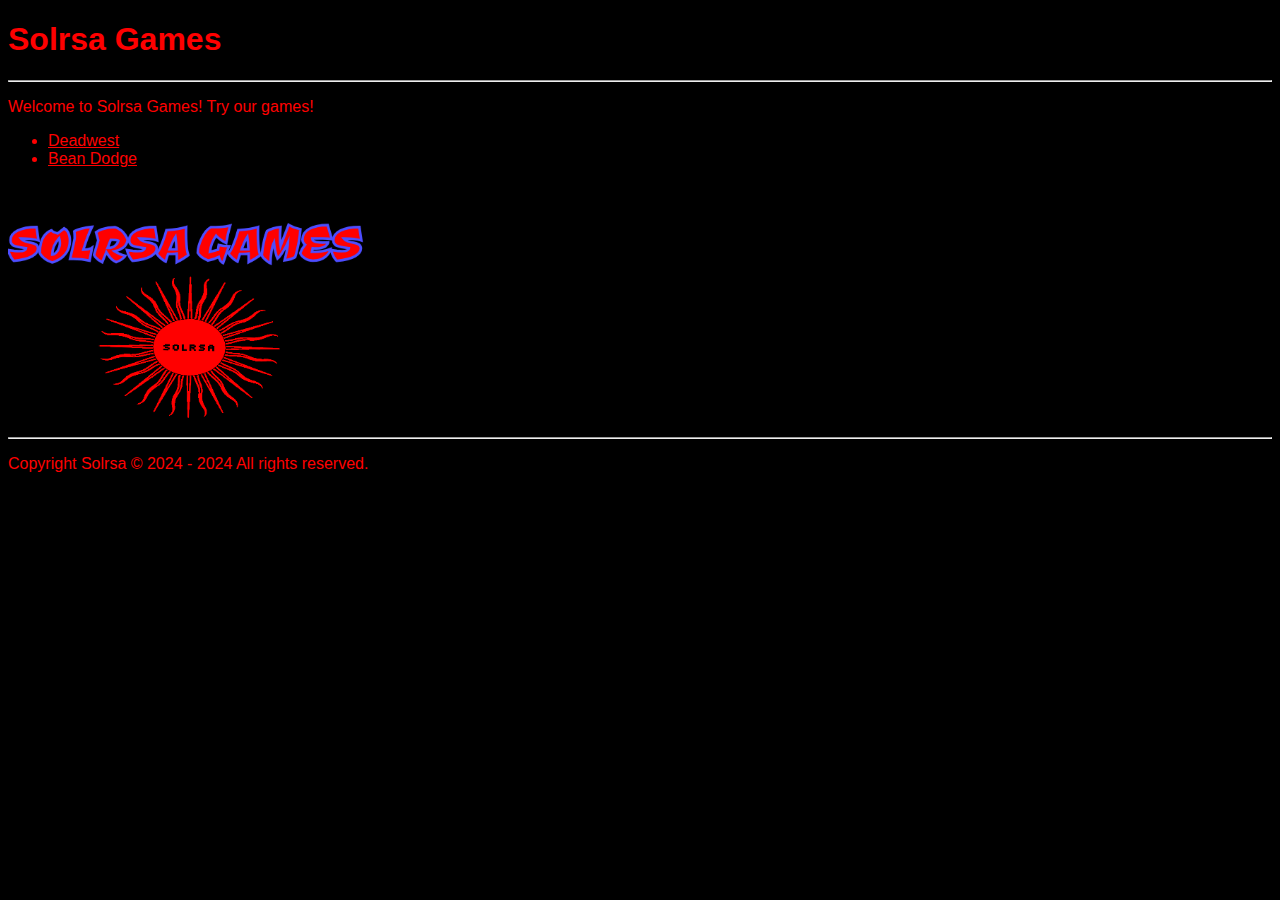
<file: index.html>
<!DOCTYPE html>
<html lang="en-US">
  <head>
    <title>Solrsa Games</title>
    <link rel="stylesheet" href="style/style.css"/>
  </head>
  <body dir="ltr">
    <h1>Solrsa Games</h1>
    <hr/>
    <p>Welcome to Solrsa Games! Try our games!</p>
    <ul>
      <li><a href="game/deadwest.html">Deadwest</a></li>
      <li><a href="game/beandodge.html">Bean Dodge</a></li>
    </ul>
    <img src="Screenshot 2024-06-27 5.59.24 PM.png" height="241"/>
    <hr/>
    <p>Copyright Solrsa &copy; 2024 - 2024 All rights reserved.</p>
  </body>
</html>
</file>
<file: style/style.css>
body, html {
    color: red;
    background: black;
    font-family: Arial, Helvetica, sans-serif;
}

a:link, a:visited {
    color: red;
}

a:hover, a:visited:hover {
    color: orangered;
}

a:active, a:visited:active {
    color: white;
}
</file>
